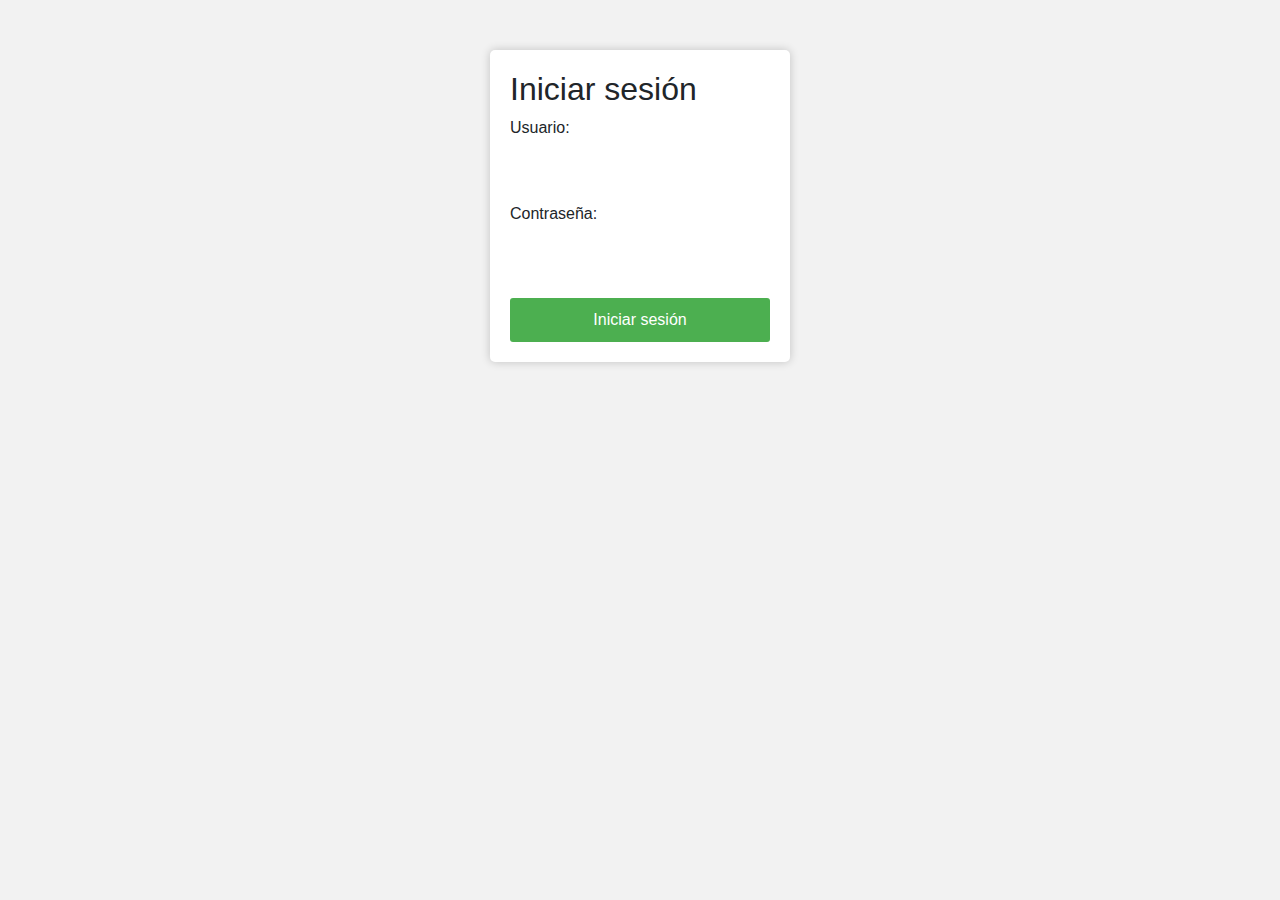
<file: PGY3121_PruebaParcial1_Ecorganic/Login.html>
<html>
<head>

    <title>Ecorganic</title>
    <meta charset="utf-8">
    <meta name="viewport" content="width=device-width, initial-scale=1">
    <link rel="stylesheet" href="https://maxcdn.bootstrapcdn.com/bootstrap/4.5.2/css/bootstrap.min.css">
    <link rel="stylesheet" href="Login.css">

</head>
<html>
    <head>
        <title>Iniciar sesión</title>
        <style>
            
            
        </style>
    </head>
    <body>
        <form action="index.html" action="post">
            <h2>Iniciar sesión</h2>
            <label for="usuario">Usuario:</label>
            <input type="text" id="usuario" name="usuario" required>
            <label for="password">Contraseña:</label>
            <input type="password" id="password" name="password" required>
            <input type="submit" value="Iniciar sesión">
        </form>
    </body>
    </html>       <body>
            <body background="https://www.bbva.com/wp-content/uploads/2021/09/BBVA-La_imparable_rentabilidad_de_las_energias_renovables-APERTURA.jpg"></body>
</file>
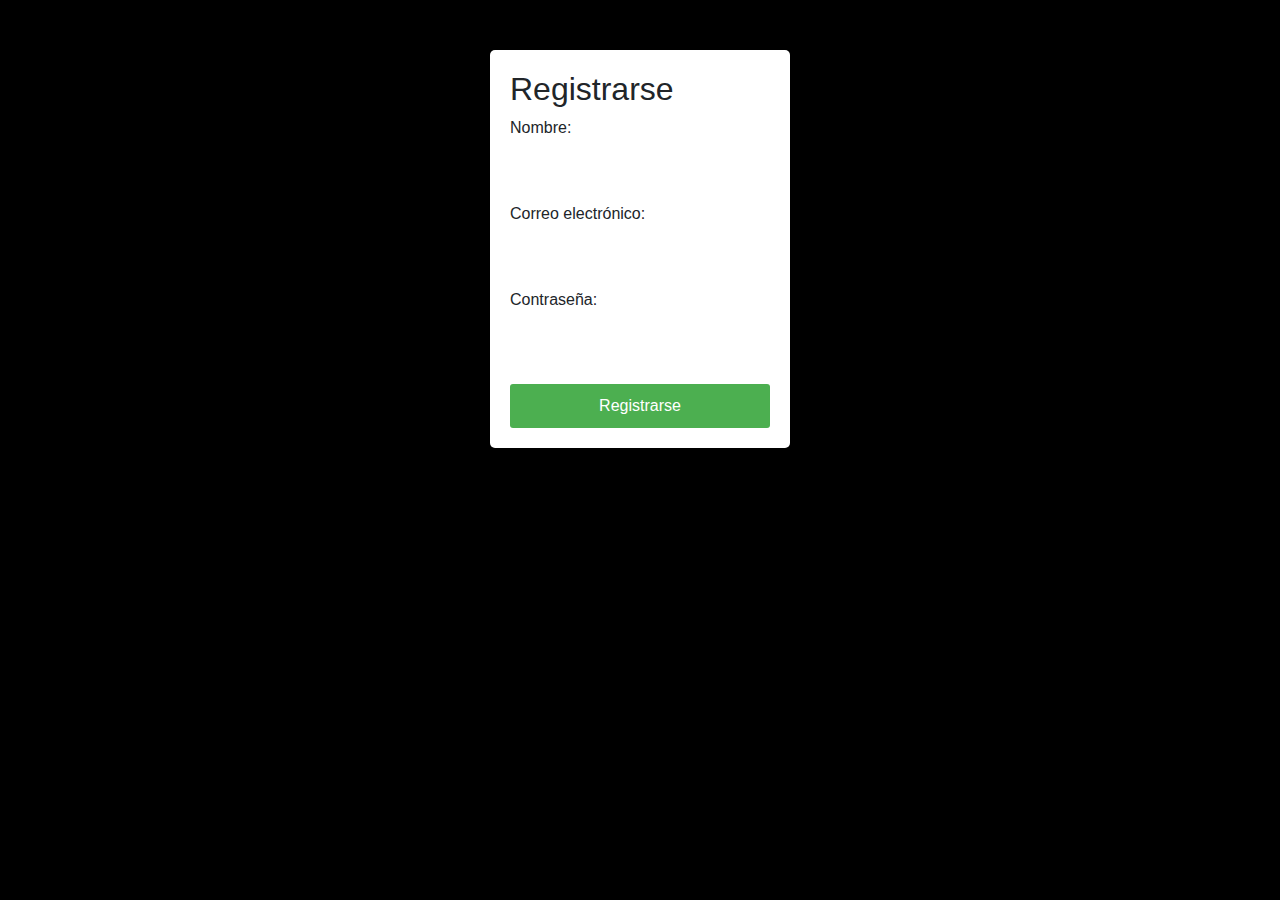
<file: PGY3121_PruebaParcial1_Ecorganic/register.html>
<html>
	<head>

		<title>Ecorganic</title>
		<meta charset="utf-8">
		<meta name="viewport" content="width=device-width, initial-scale=1">
		<link rel="stylesheet" href="https://maxcdn.bootstrapcdn.com/bootstrap/4.5.2/css/bootstrap.min.css">
		<link rel="stylesheet" href="register.css">
	<title>Registrarse</title>
	<style>

	</style>
</head>
<body>
	<form action="Login.html" action="post">
		<h2>Registrarse</h2>
		<label for="nombre">Nombre:</label>
		<input type="text" id="nombre" name="nombre" required>
		<label for="email">Correo electrónico:</label>
		<input type="email" id="email" name="email" required>
		<label for="password">Contraseña:</label>
		<input type="password" id="password" name="password" required>
		<input type="submit" value="Registrarse">
	</form>
    </html>       <body>
        <body background="https://www.bbva.com/wp-content/uploads/2021/09/BBVA-La_imparable_rentabilidad_de_las_energias_renovables-APERTURA.jpg"></body>
</html>
</file>
<file: PGY3121_PruebaParcial1_Ecorganic/Login.css>
body {
    font-family: Arial, sans-serif;
    background-color: #f2f2f2;
}
form {
    background-color: #ffffff;
    padding: 20px;
    border-radius: 5px;
    box-shadow: 0 0 10px rgba(0,0,0,0.2);
    width: 300px;
    margin: 0 auto;
    margin-top: 50px;
}
input[type="text"], input[type="password"] {
    width: 100%;
    padding: 10px;
    margin: 5px 0;
    border: none;
    border-radius: 3px;
    box-sizing: border-box;
}
input[type="submit"] {
    background-color: #4CAF50;
    color: #ffffff;
    border: none;
    border-radius: 3px;
    padding: 10px;
    margin-top: 10px;
    cursor: pointer;
    width: 100%;
    font-size: 16px;
}
input[type="submit"]:hover {
    background-color: #3e8e41;
}
</file>
<file: PGY3121_PruebaParcial1_Ecorganic/register.css>
body {
    font-family: Arial, sans-serif;
    background-color: #000000;
}
form {
    background-color: #ffffff;
    padding: 20px;
    border-radius: 5px;
    box-shadow: 0 0 10px rgba(0,0,0,0.2);
    width: 300px;
    margin: 0 auto;
    margin-top: 50px;
}
input[type="text"], input[type="email"], input[type="password"] {
    width: 100%;
    padding: 10px;
    margin: 5px 0;
    border: #ffffff;
    border-radius: 3px;
    box-sizing: border-box;
}
input[type="submit"] {
    background-color: #4CAF50;
    color: #ffffff;
    border: #ffffff;
    border-radius: 3px;
    padding: 10px;
    margin-top: 10px;
    cursor: pointer;
    width: 100%;
    font-size: 16px;
}
input[type="submit"]:hover {
    background-color: #3e8e41;
}
</file>
